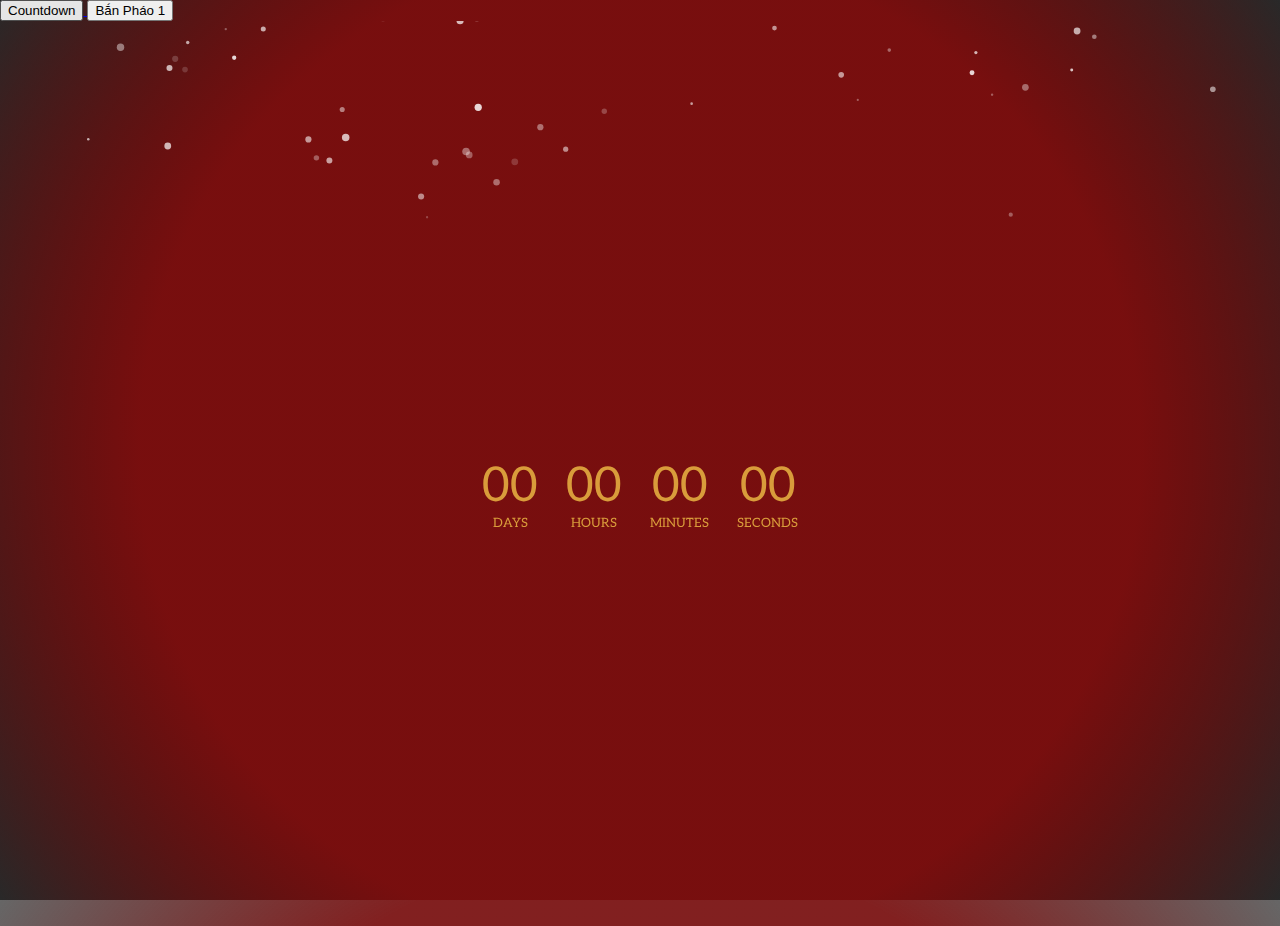
<file: index.html>
<!DOCTYPE html>
<html lang="en">

<head>
  <meta charset="UTF-8">
  <meta name="viewport" content="width=device-width, initial-scale=1.0">
  <meta http-equiv="X-UA-Compatible" content="ie=edge">
  <title>New Year Countdown</title>
</head>

<body>
    <link rel="stylesheet" href="./style1.css">
  <div class="middle">
    <h1 class="label">New Year Countdown
    </h1>
    <div class="time">
      <span>
						<div id="d">00</div>
						Days
					</span>
      <span>
						<div id="h">00</div>
						Hours
					</span>
      <span>
						<div id="m">00</div>
						Minutes
					</span>
      <span>
						<div id="s">00</div>
						Seconds
					</span>
    </div>
  </div>

  
  		<!-- Nút Chuyển web -->
      <a href="index.html">
        <button>Countdown</button>
      </a>
      <a href="index2.html">
        <button>Bắn Pháo 1</button>
      </a>  
      

  <script  src="./app.js"></script>
</body>

</html>
</file>
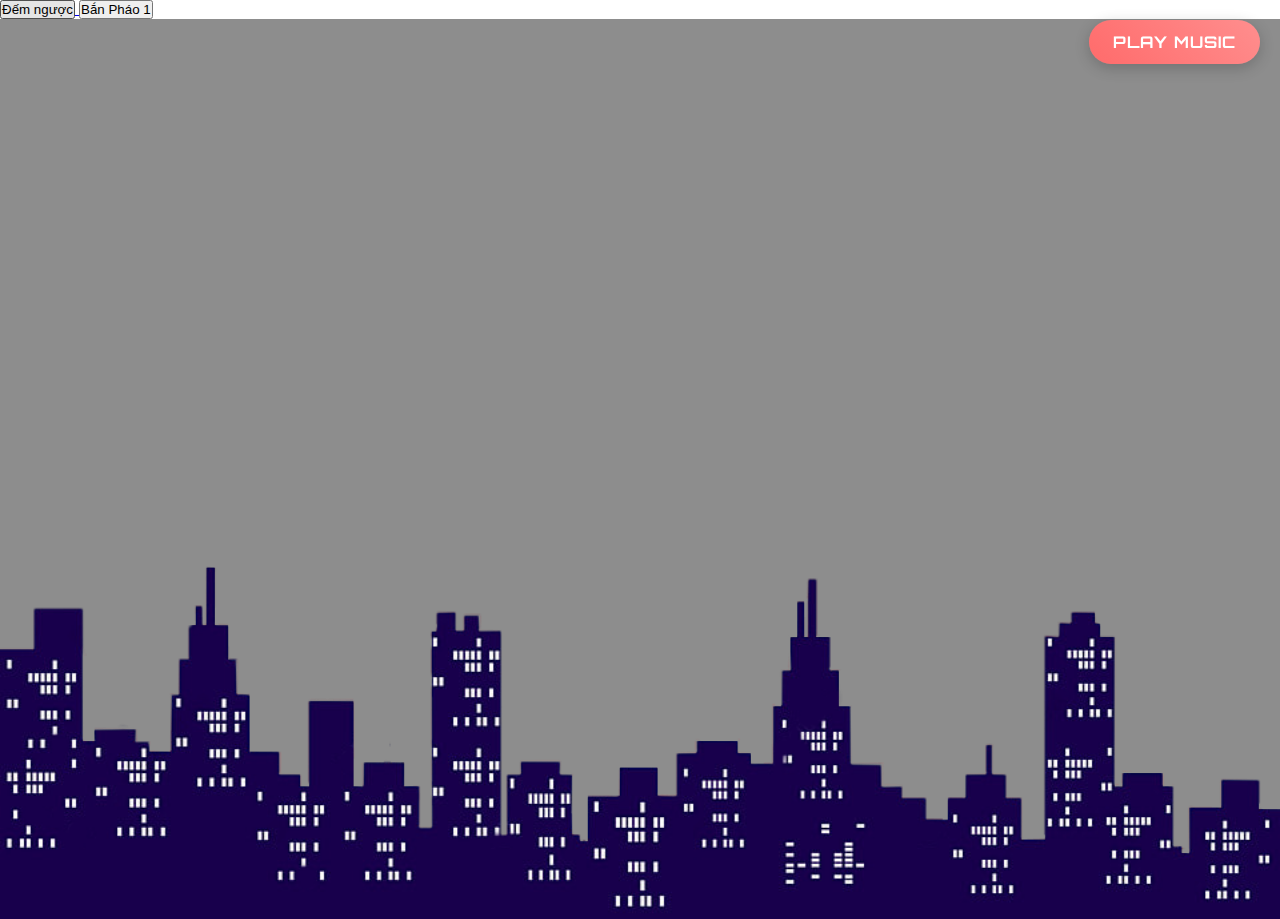
<file: index3.html>
<!DOCTYPE html>
<html lang="zh-tw">
  <head>
    <meta charset="utf-8" />
    <title>HappyNewYear</title>
    <style>
      * {
        padding: 0;
        margin: 0;
      }

      canvas {
        background: #eee;
        display: block;
        margin: 0 auto;
      }
    </style>
    <style>
      @import url('https://fonts.googleapis.com/css?family=Orbitron:400,500');
    </style>
    <style>
      .play-button {
        position: fixed;
        top: 20px;
        right: 20px;
        z-index: 1000;
        padding: 12px 24px;
        background: linear-gradient(45deg, #ff6b6b, #ff8e8e);
        border: none;
        border-radius: 25px;
        color: white;
        font-size: 16px;
        font-weight: bold;
        cursor: pointer;
        box-shadow: 0 4px 15px rgba(0, 0, 0, 0.2);
        transition: all 0.3s ease;
        font-family: 'Orbitron', sans-serif;
        text-transform: uppercase;
        letter-spacing: 1px;
      }

      .play-button:hover {
        transform: translateY(-2px);
        box-shadow: 0 6px 20px rgba(0, 0, 0, 0.25);
        background: linear-gradient(45deg, #ff8e8e, #ff6b6b);
      }

      .play-button:active {
        transform: translateY(1px);
        box-shadow: 0 2px 10px rgba(0, 0, 0, 0.2);
      }
    </style>

    <script
      language="JavaScript"
      src="lib/vec.js"
    ></script>
    <script
      language="JavaScript"
      src="lib/drawString.js"
    ></script>
    <script
      language="JavaScript"
      src="lib/firework.js"
    ></script>
    <script
      language="JavaScript"
      src="lib/particle.js"
    ></script>
    <script
      language="JavaScript"
      src="lib/main.js"
    ></script>
  </head>

  <body>
    <button
      id="playButton"
      class="play-button"
    >
      Play Music
    </button>
    <audio
      id="bgmMusic"
      loop
    >
      <source
        src="resource/bgmnew.mp3"
        type="audio/mpeg"
      />
      Your browser does not support this audio format.
    </audio>

    
	<!-- Nút Chuyển web -->
	<a href="index.html">
		<button>Đếm ngược</button>
	</a> 
	<a href="index2.html">
		<button>Bắn Pháo 1</button>
	</a>  
	
  </body>
</html>
</file>
<file: style1.css>
@import url("https://fonts.googleapis.com/css?family=Aleo");

:root {
  font-family: "Aleo", sans-serif;
}

html,
body {
  width: 100%;
  height: 100%;
  padding: 0;
  margin: 0;
  background: rgb(119, 13, 13);
  background: radial-gradient(
    circle,
    rgba(119, 13, 13, 0.92) 64%,
    rgba(0, 0, 0, 0.6) 100%
  );
}

canvas {
  width: 100%;
  height: 100%;
}

/* Thanks Traversy Media for this text background animation tut:
   https://www.youtube.com/watch?v=lX5LZTWc4f8&t
*/
.label {
  font-size: 2.2rem;
  background: url("https://res.cloudinary.com/nikita-rudenko/image/upload/v1544906837/stripe_c982eebe592d6c30f2034f5ce80b1fc6.png");
  background-clip: text;
  -webkit-background-clip: text;
  color: transparent;
  animation: moveBg 30s linear infinite;
}

@keyframes moveBg {
  0% {
    background-position: 0% 30%;
  }
  100% {
    background-position: 1000% 500%;
  }
}

.middle {
  position: absolute;
  top: 50%;
  left: 50%;
  transform: translate(-50%, -50%);
  text-align: center;
  user-select: none;
}

.time {
  color: #d99c3b;
  text-transform: uppercase;
  display: flex;
  justify-content: center;
}

.time span {
  padding: 0 14px;
  font-size: 0.8rem;
}

.time span div {
  font-size: 3rem;
}

@media (max-width: 740px) {
  .label {
    font-size: 1.7rem;
  }
  .time span {
    padding: 0 16px;
    font-size: 0.6rem;
  }
  .time span div {
    font-size: 2rem;
  }
}
</file>
